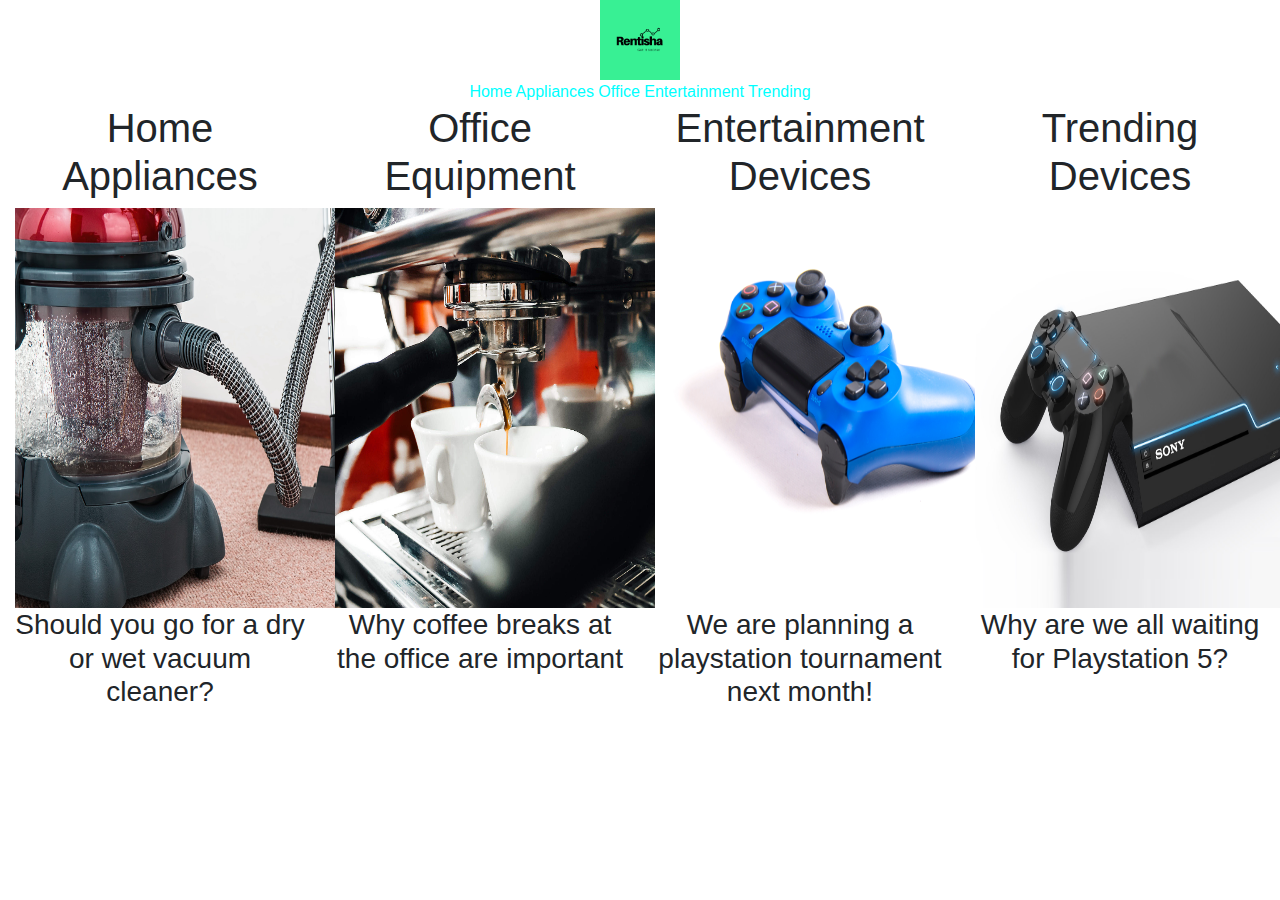
<file: blog.html>
<!DOCTYPE html>
<html lang="en" dir="ltr">
  <head>

    <title>Welcome to our Blog</title>

    <link href="css/bootstrap.css" rel="stylesheet" type="text/css">
    <link href="css/styles.css" rel="stylesheet" type="text/css">
  </head>
  <img src="images/RENTISHA.COM (2).png" height="80">
  <nav>

    <a href="#">Home Appliances</a>
    <a href="#">Office</a>
    <a href="#">Entertainment</a>
    <a href="#">Trending</a>

  </nav>
  <body>
    <div class="container-fluid">
      <div class="row">
        <div class="col-md-3">
          <h1>Home Appliances</h1>
            <img class="e-img" src="images/vacuum cleaner.jpeg" alt="Vacuum Cleaner">
            <h3>Should you go for a dry or wet vacuum cleaner?</h3>

        </div>
        <div class="col-md-3">
          <h1>Office Equipment</h1>
            <img class="e-img" src="images/Coffee machine 1.jpg" alt="">
            <h3>Why coffee breaks at the office are important</h3>
        </div>
        <div class="col-md-3">
          <h1>Entertainment Devices</h1>
            <img class="e-img" src="images/playstation.jpg" alt="Play Station Controller">
            <h3>We are planning a playstation tournament next month!</h3>
        </div>
        <div class="col-md-3">
          <h1>Trending Devices</h1>
            <img class="e-img" src="images/Playstation_5.jpg" alt="Playstation5">
            <h3>Why are we all waiting for Playstation 5?</h3>
        </div>
      </div>

    </div>
  </body>
</html>
</file>
<file: css/styles.css>
nav>ul>li {
  display: inline;
  font-family: 'Major Mono Display', monospace;

  list-style-type: none;
  margin: 0;
  padding-top: 30px;
  overflow: none;
  padding: 20px;
}

a {
  color: aqua;
}

li a:hover {
  background-color: #b9e28c;
}

.static {
  width: 100%;
  z-index: 2;
  height: 100px;
  position: fixed;
  background-color: #304d68;
}

header {
  margin-top: 0px;
  background-color: #5fa8d3;
  width: 150%;
  height: auto;
}

.form-control {
  background: transparent;
  border-radius: 0;
  border: 0;
  width: auto;
  border-bottom: 1px solid white;
  color: white;
  padding: 15px;
  font-size: 21px;
}

.glyphicon {
  margin-top: 1em;
}

.register {
  background-color: #11e379;
  padding: 2em;
  opacity: 0.7;
}

/* nav > ul > li {
  display: inline-block;
  padding-bottom: 0;
  padding-top: 0;
  padding-right: 25px;
  padding-left: 30px;
} */
/* .home-appliances {
  background-color: white;
}
#home-appliances {
  text-align: center;
  text-decoration: none;
  table-layout: fixed;
  background-image: url(https://images.pexels.com/photos/974471/nature-night-sky-stars-974471.jpeg?auto=compress&cs=tinysrgb&dpr=1&w=500);
} */
.e-img {
  width: 400px;
  height: 400px;
}

.flip-box {

  background-color: #f1f1f1;
  width: 400px;
  height: 400px;
  border: 1px solid #f1f1f1;
  perspective: 1000px;
}

.flip-box-inner{
  position:relative;
  width:100%;
  height:100%;
  text-align: center;
  transition: transform 0.8s;
  transform-style: preserve-3d;
}

.flip-box:hover .flip-box-inner {
  transform: rotateY(180deg);
}

.flip-box-front,
flip-box-back {
  position: absolute;
  width: 100%;
  height: 100%;
  backface-visibility: hidden;
}

.flip-box-front {
  background-color: #5F9EA0;
  color: black;
}

.flip-box-back {
  background-color: #008080;
  color: white;
  transform: rotateY(180deg);
  padding-top: 50px;
  padding-bottom: 50px;
}

h4 {
  color: #20B2AA;
}

.contactDisplayArea {
  display: none;
}

h4 {
  color: #20b2aa;
}

#front {
  width: 250px;
  height: 250px;
  position: absolute;
  top: 200px;
  left: 500px;
  color: skyblue;
}

#right {
  width: 250px;
  height: 250px;
  position: absolute;
  top: 200px;
  left: 750px;
  animation: right 1s ease;
  opacity: 1;
  transform: scale(0.8);
}

#left {
  width: 250px;
  height: 250px;
  position: absolute;
  top: 200px;
  left: 250px;
  animation: right 1s ease;
  opacity: 1;
  transform: scale(0.8);
}

#office {
  height: 450px;
}

header {
  box-sizing: border-box
}

.carousel-inner {
  width: 100%;
  height: 450px;
  margin: 0%;
  padding-bottom: 10px;
  margin-bottom: 20px;
  height: 450px;
}

#pass {
  display: none;
}

button,
#SignUp {
  border-radius: 0px;
  background-color: #304d68;
  color: grey;
}

/* Slideshow container
.slideshow-container {
  max-width: 100%;
  position: relative;
  margin: auto;
}

/* Hide the images by default */
/* */
/* .slideshow-container {
  margin: 50px;
  position: relative;
  height: 240px;
  padding: 10px;
  box-shadow: 0 0 20px rgba(0, 0, 0, 0.4);
}

.slideshow-container>div {
  position: absolute;
  top: 10px;
  left: 10px;
  right: 10px;
  bottom: 10px;
} */
.dropbtn {
  background-color: #4CAF50;
  color: white;
  padding: 16px;
  font-size: 16px;
  border: none;
}

/* The container <div> - needed to position the dropdown content */
.dropdown {
  position: relative;
  display: inline-block;
}

/* Dropdown Content (Hidden by Default) */
.dropdown-content {
  display: none;
  position: absolute;
  background-color: #f1f1f1;
  min-width: 160px;
  box-shadow: 0px 8px 16px 0px rgba(0, 0, 0, 0.2);
  z-index: 1;
}

/* Links inside the dropdown */
.dropdown-content a {
  color: black;
  padding: 12px 16px;
  text-decoration: none;
  display: block;
}

/* Change color of dropdown links on hover */
.dropdown-content a:hover {
  background-color: #b9e28c;
}

/* Show the dropdown menu on hover */
.dropdown:hover .dropdown-content {
  display: block;
}

/* Change the background color of the dropdown button when the dropdown content is shown */
.dropdown:hover .dropbtn {
  background-color: #b9e28c;

}


body {
  overflow: auto;
}

hr {
  margin-left: auto;
  margin-right: auto;
  width: 25%;
  height: 2px;
  margin-left: auto;
  margin-right: auto;
  background-color: grey;
  border: 0 none;
  margin-top: 10px;
  margin-bottom: 10px;
}

body {
  text-align: center;
}

.star {
  height: 20px;
  background-image: url(images/5starrating.png);
  background-repeat: repeat-x;
  background-position: center;
  background-color: transparent;
  border: none;
  width: 50%;
  margin: auto;
  margin-top: 5%;
  margin-bottom: 5%;
}

.contactDisplayArea{
  display:none;
}
#social-icons{
  height:100px;
  width:100px;
}
blockquote{
  background-color: #E0FFFF;
}
.col-xs-1{
  margin:5px;
}
.card {
  height: 100%;
}
.flex-item {
  flex-direction: column;
}
.middle{
  text-align: center;
}
    .incline-line {
      width: 200%;
      margin: 5%;
      margin-top: 0%;
      margin-bottom: 0%;
      transform: rotate(100deg);
      border-color: purple;
      text-align: left;
    }
    .col-md-2{
      text-align: right;
    }
</file>
